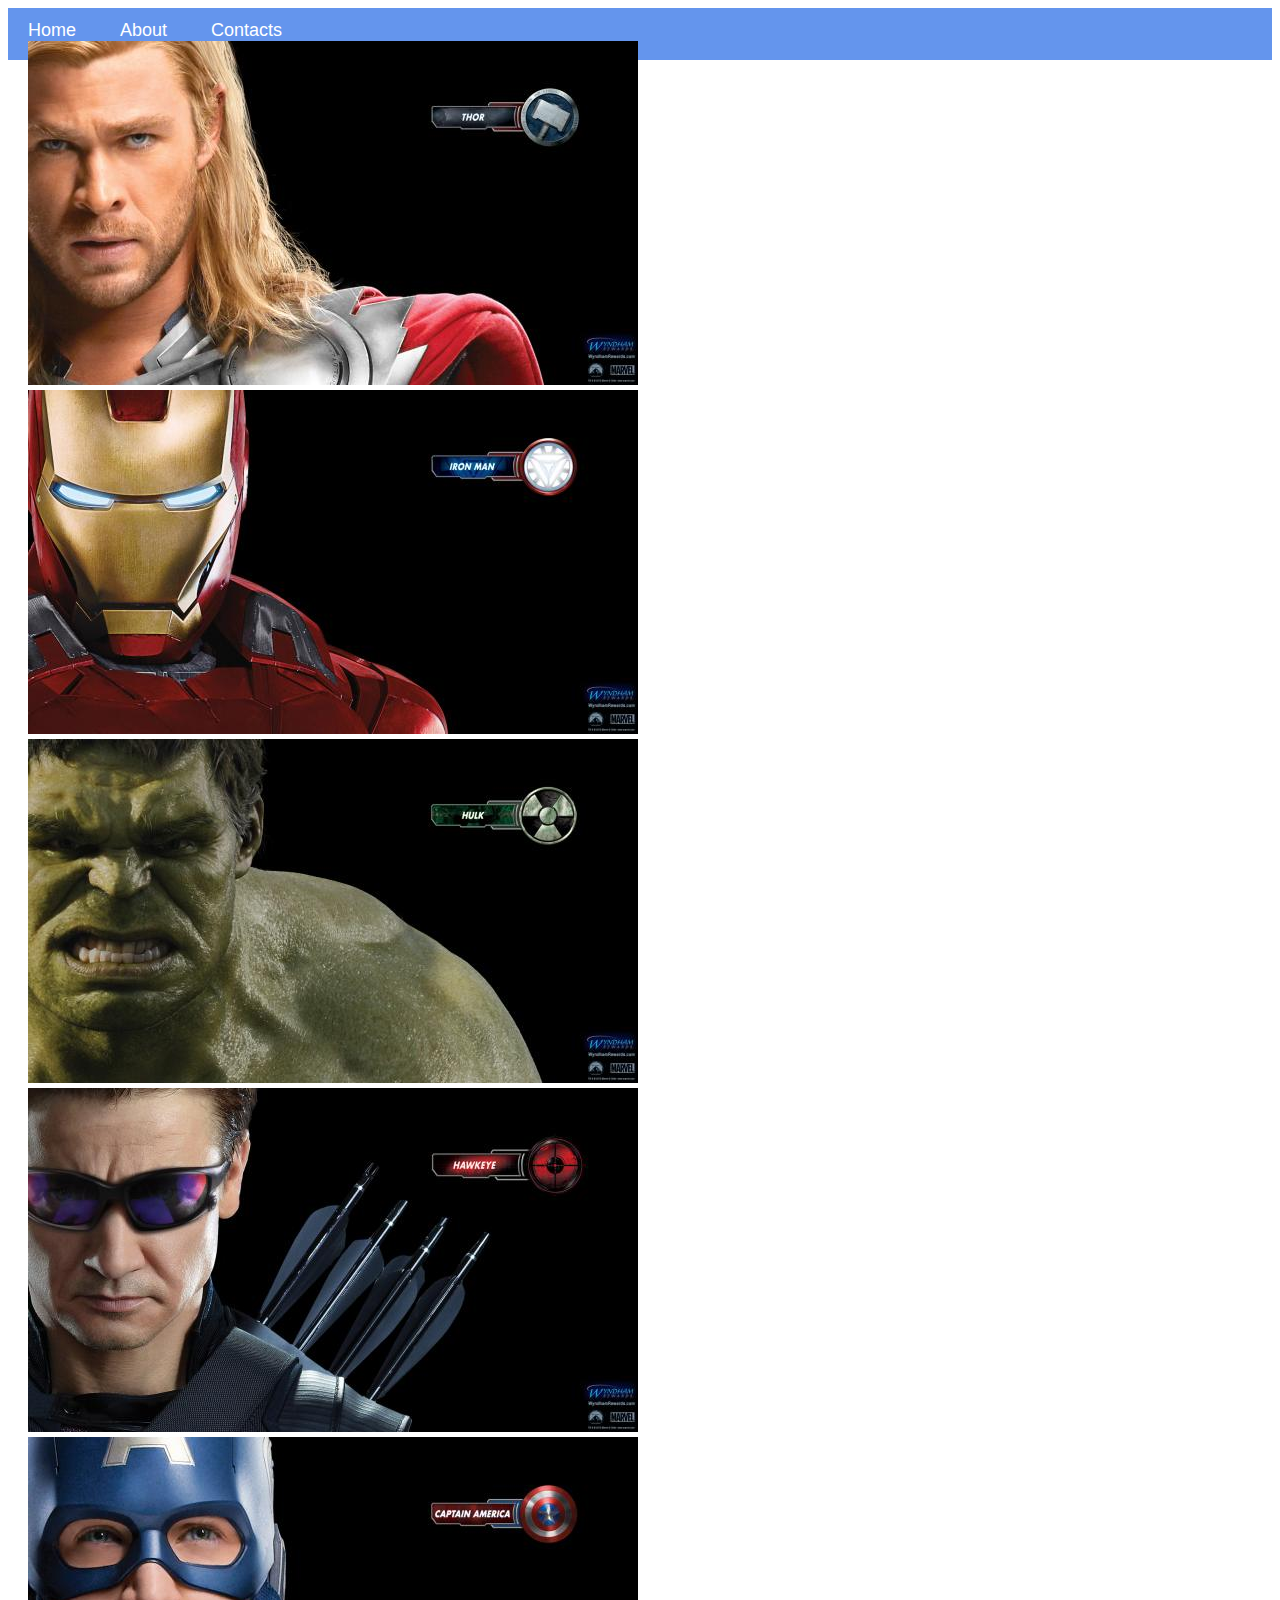
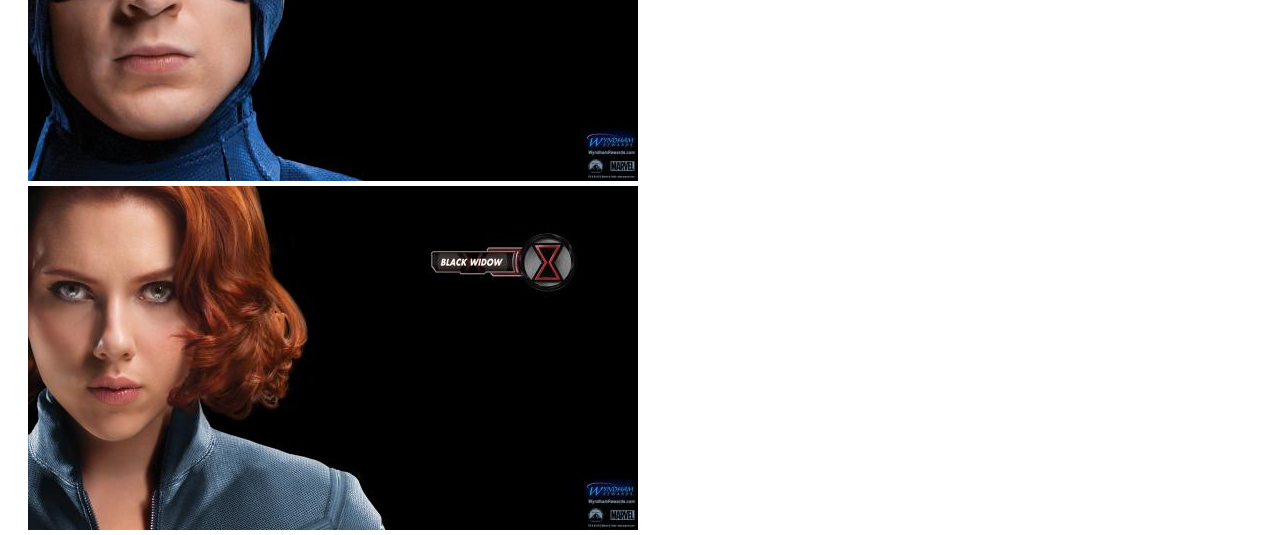
<file: index.html>
<!DOCTYPE html>
<html>
    <head>
        <link rel="stylesheet" href="style.css">
    </head>
    
    <body>
        <div id="menu"/>
             <a href="index.html">Home</a>
             <a href="about.html">About</a>
             <a href="contacts.html">Contacts</a>
        <div class="gallery">
            <a href="Avenger 1.html"><img src="images/avengers_01.jpg"></a>
            <a href="Avenger 2.html"><img src="images/avengers_02.jpg"></a>
            <a href="Avenger 3.html"><img src="images/avengers_03.jpg"></a>  
            <a href="Avenger 4.html"><img src="images/avengers_04.jpg"></a>
            <a href="Avenger 5.html"><img src="images/avengers_05.jpg"></a>
            <a href="Avenger 6.html"><img src="images/avengers_06.jpg"></a> 
    </div>
    
    </body>
</html>
</file>
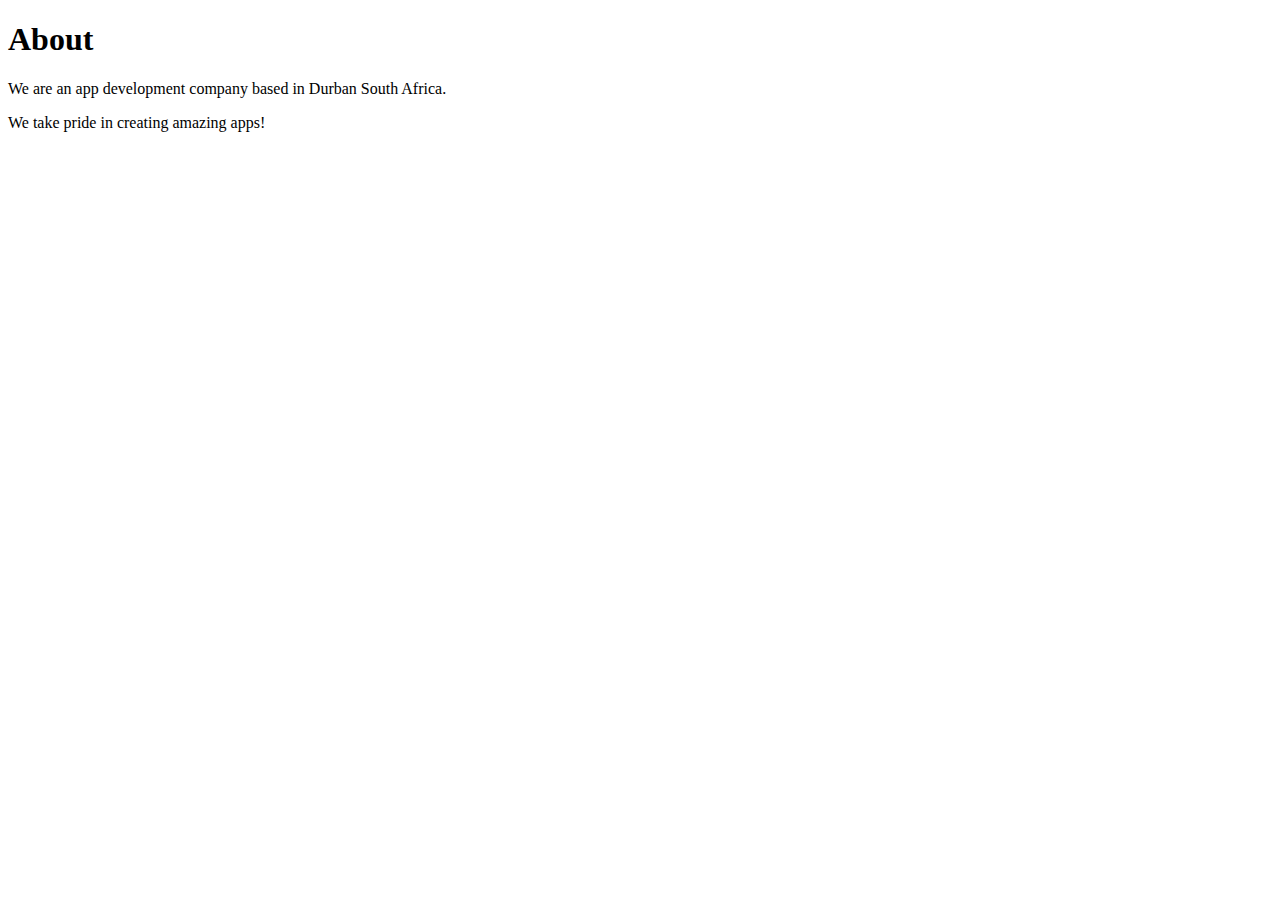
<file: about.html>
<!DOCTYPE html>
<html>
    <head>
        <link rel="stylesheet" href="style.css">
    </head>
    <body>
           <h1>About</h1>
        <p>We are an app development company based in Durban South Africa.</p>
        <p>We take pride in creating amazing apps!</p>

    </body>

    
</html>
</file>
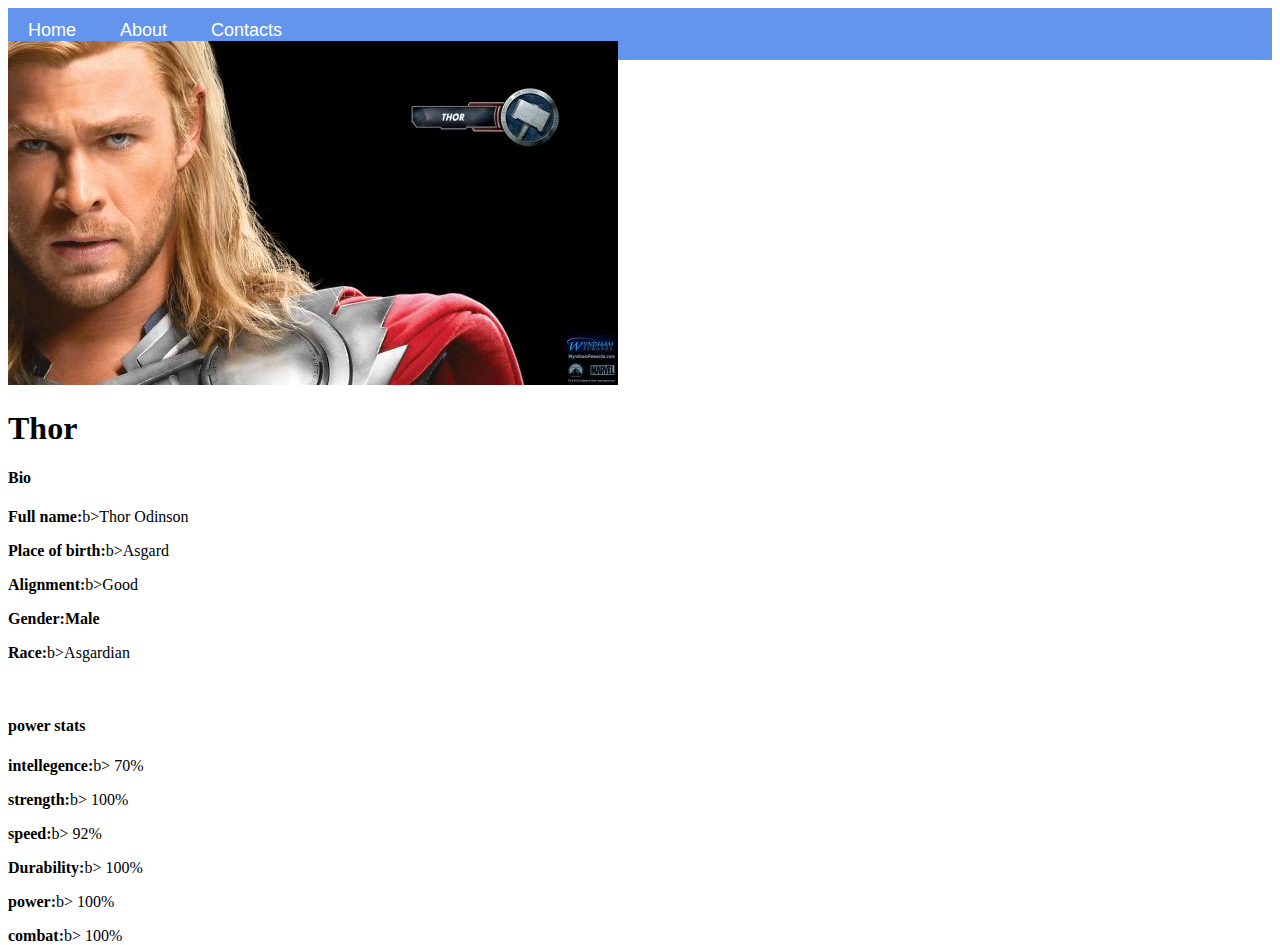
<file: Avenger 1.html>
<!DOCTYPE html>
<html>
    <head>
        <link rel="stylesheet" href="style.css">
    </head>
    <body>
    <div id="menu"/>
             <a href="index.html">Home</a>
             <a href="about.html">About</a>
             <a href="contacts.html">Contacts</a>
        <div class="gallery">
       <img src="images/avengers_01.jpg"/>
    </div>
        <h1>Thor</h1>
        <h4>Bio</h4>
        <p><b>Full name:</b>b>Thor Odinson</p>
        <p><b>Place of birth:</b>b>Asgard</p>
        <p><b>Alignment:</b>b>Good</p>
        <p><b>Gender:Male</b></p>
        <p><b>Race:</b>b>Asgardian</p>
        <br/>
        <h4>power stats</h4>
        <p><b>intellegence:</b>b> 70%</p>
        <p><b>strength:</b>b> 100%</p>
        <p><b>speed:</b>b> 92%</p>
        <P><b>Durability:</b>b> 100%</P>
        <p><b>power:</b>b> 100%</p>
        <p><b>combat:</b>b> 100%</p>
    </body>
</html>
</file>
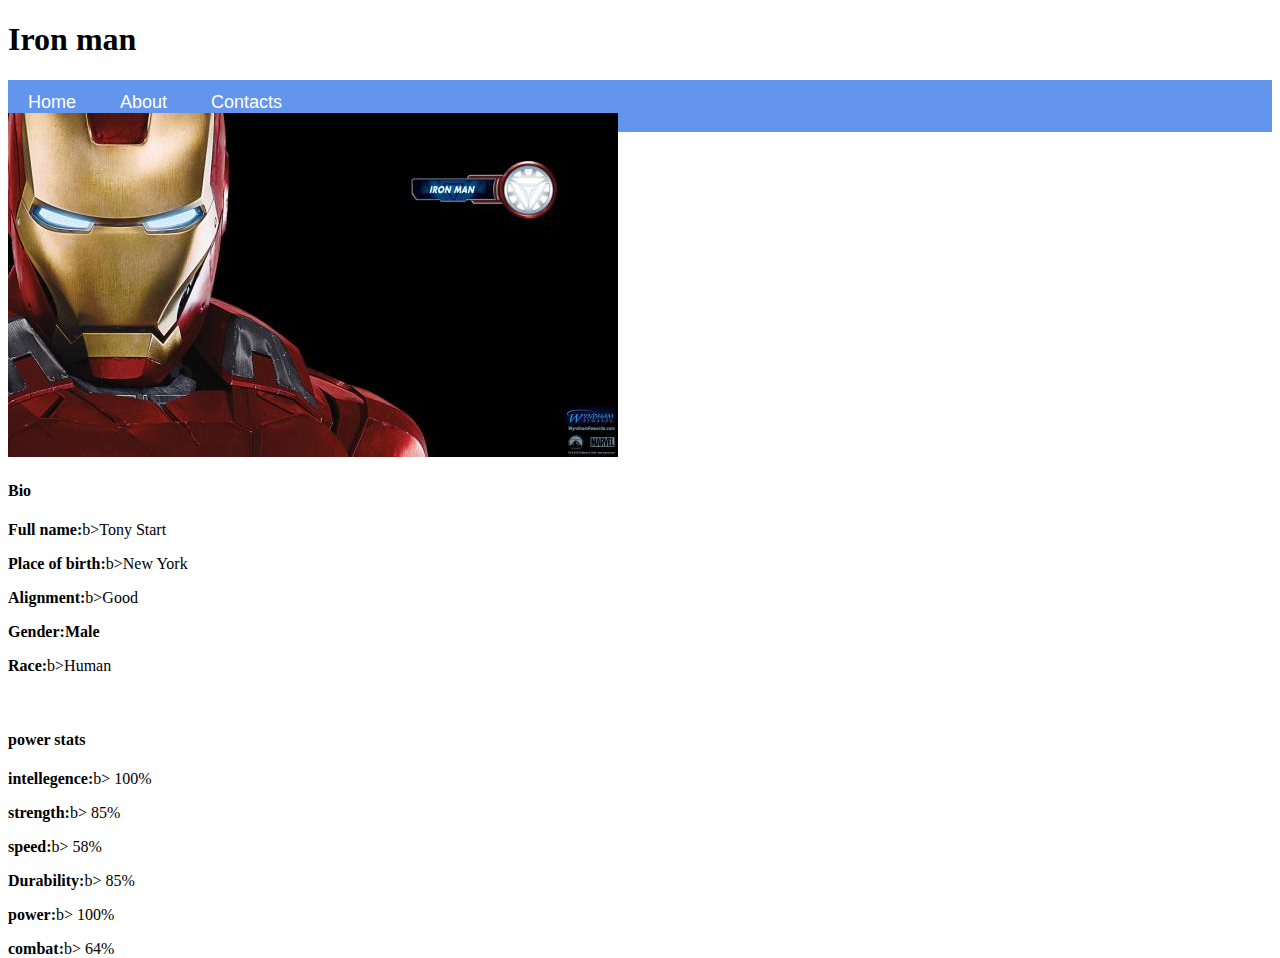
<file: Avenger 2.html>
<!DOCTYPE html>
<html>
    <head>
        <link rel="stylesheet" href="style.css">
    </head>
          <h1>Iron man</h1>
    <body>
        <div id="menu"/>
             <a href="index.html">Home</a>
             <a href="about.html">About</a>
             <a href="contacts.html">Contacts</a>
        
<div class="gallery">
    <img src="images/avengers_02.jpg">
   </div>
        <h4>Bio</h4>
        <p><b>Full name:</b>b>Tony Start</p>
        <p><b>Place of birth:</b>b>New York</p>
        <p><b>Alignment:</b>b>Good</p>
        <p><b>Gender:Male</b></p>
        <p><b>Race:</b>b>Human</p>
        <br/>
        <h4>power stats</h4>
        <p><b>intellegence:</b>b> 100%</p>
        <p><b>strength:</b>b> 85%</p>
        <p><b>speed:</b>b> 58%</p>
        <P><b>Durability:</b>b> 85%</P>
        <p><b>power:</b>b> 100%</p>
        <p><b>combat:</b>b> 64%</p>
    </body>

    
    
</html>
</file>
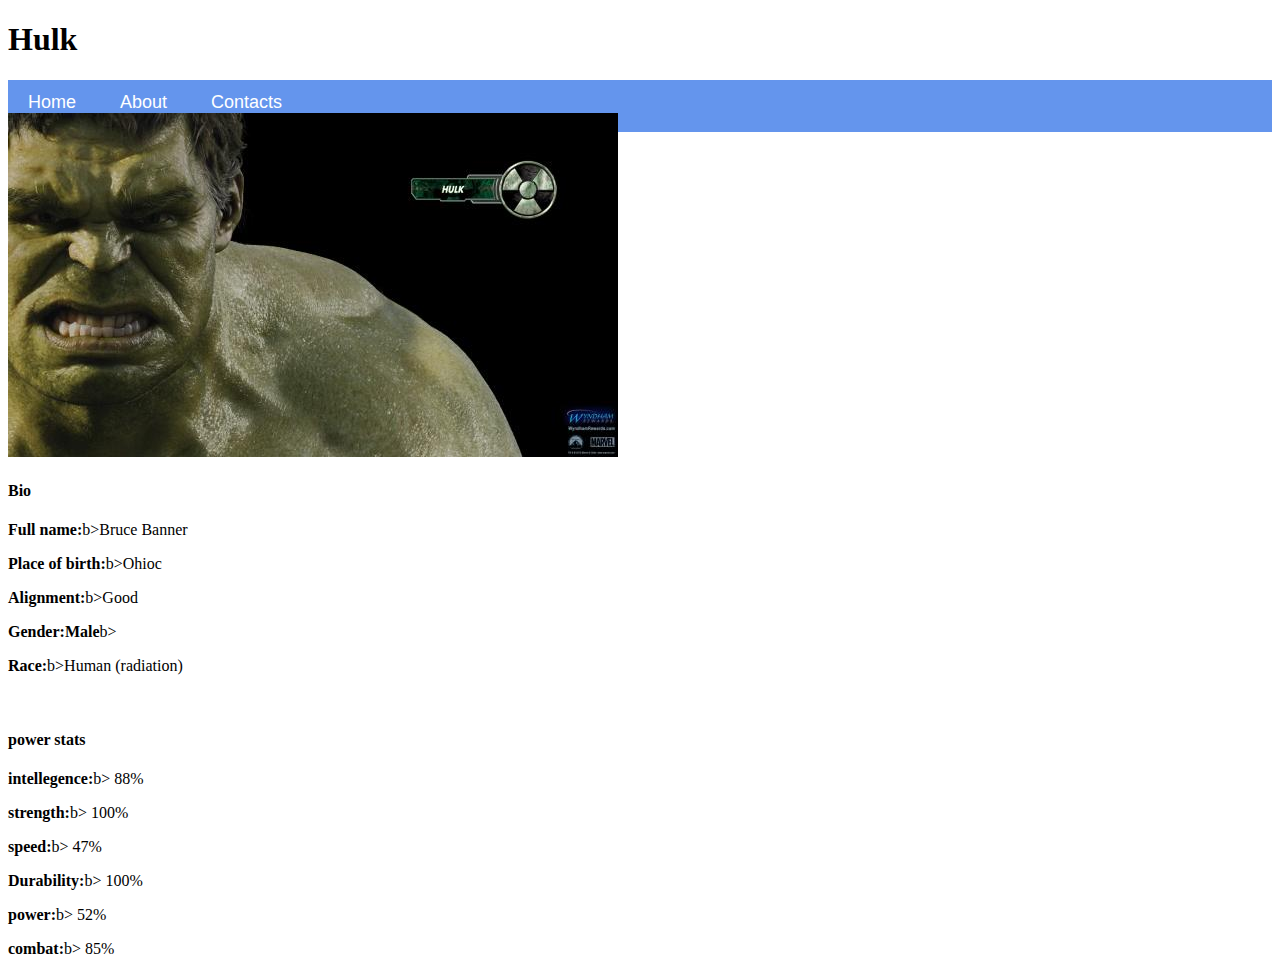
<file: Avenger 3.html>
<!DOCTYPE html>
<html>
    <head>
        <link rel="stylesheet" href="style.css">
    </head>
          <h1>Hulk</h1>
    <body>       
<div id="menu"/>
             <a href="index.html">Home</a>
             <a href="about.html">About</a>
             <a href="contacts.html">Contacts</a>
<div class="gallery">
    <img src="images/avengers_03.jpg">
   </div>
        <h4>Bio</h4>
        <p><b>Full name:</b>b>Bruce Banner</p>
        <p><b>Place of birth:</b>b>Ohioc</p>
        <p><b>Alignment:</b>b>Good</p>
        <p><b>Gender:Male</b>b></p>
        <p><b>Race:</b>b>Human (radiation)</p>
        <br/>
        <h4>power stats</h4>
        <p><b>intellegence:</b>b> 88%</p>
        <p><b>strength:</b>b> 100%</p>
        <p><b>speed:</b>b> 47%</p>
        <P><b>Durability:</b>b> 100%</P>
        <p><b>power:</b>b> 52%</p>
        <p><b>combat:</b>b> 85%</p>
    </body>

    
    
</html>
</file>
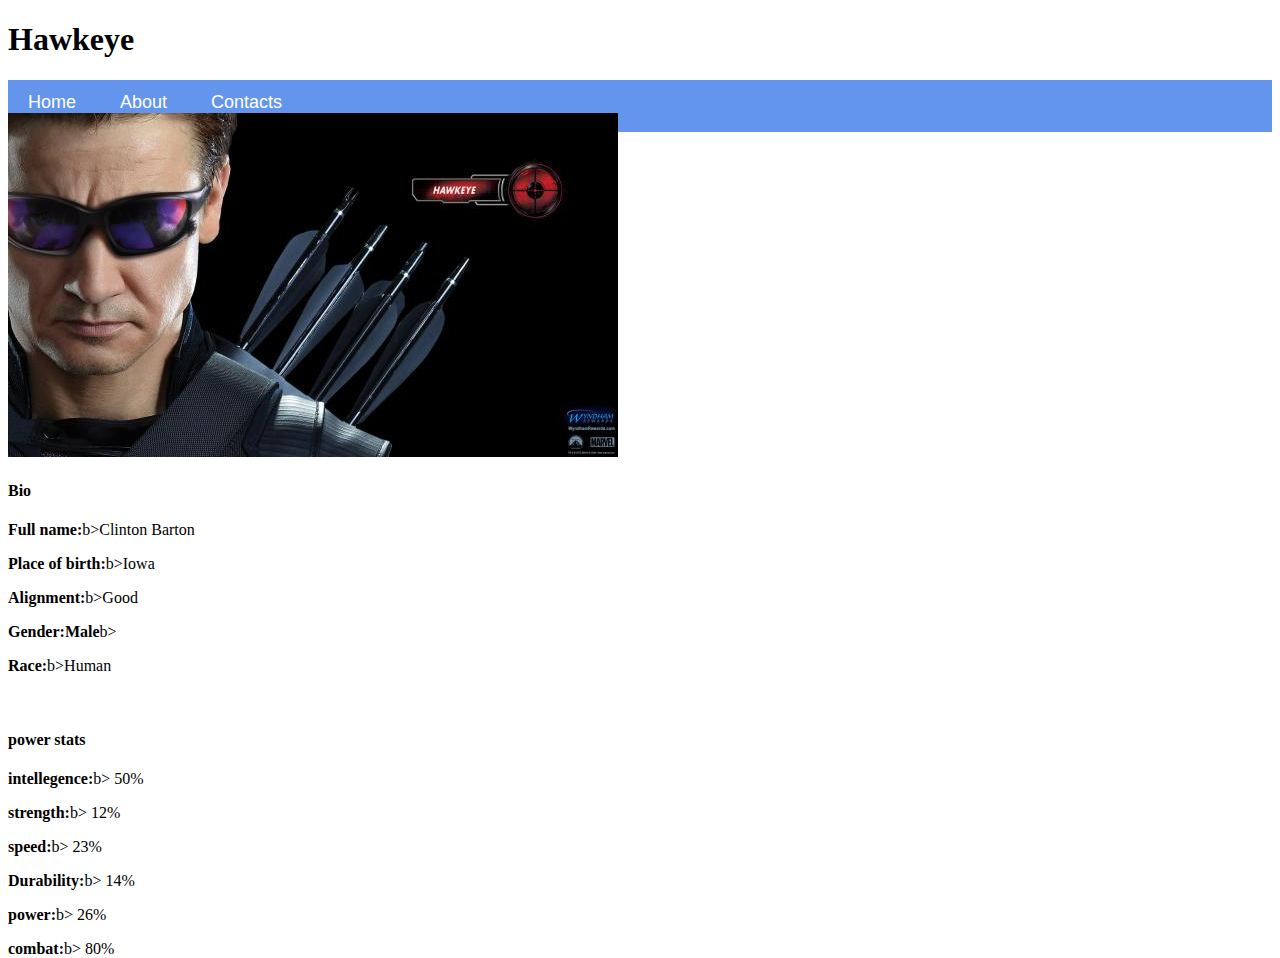
<file: Avenger 4.html>
<!DOCTYPE html>
<html>
    <head>
        <link rel="stylesheet" href="style.css">
    </head>
          <h1>Hawkeye</h1>
    <body>
        <div id="menu"/>
             <a href="index.html">Home</a>
             <a href="about.html">About</a>
             <a href="contacts.html">Contacts</a>
<div class="gallery">
    <img src="images/avengers_04.jpg">
   </div>
        <h4>Bio</h4>
        <p><b>Full name:</b>b>Clinton Barton</p>
        <p><b>Place of birth:</b>b>Iowa</p>
        <p><b>Alignment:</b>b>Good</p>
        <p><b>Gender:Male</b>b></p>
        <p><b>Race:</b>b>Human</p>
        <br/>
        <h4>power stats</h4>
        <p><b>intellegence:</b>b> 50%</p>
        <p><b>strength:</b>b> 12%</p>
        <p><b>speed:</b>b> 23%</p>
        <P><b>Durability:</b>b> 14%</P>
        <p><b>power:</b>b> 26%</p>
        <p><b>combat:</b>b> 80%</p>
    </body>

    
    
</html>
</file>
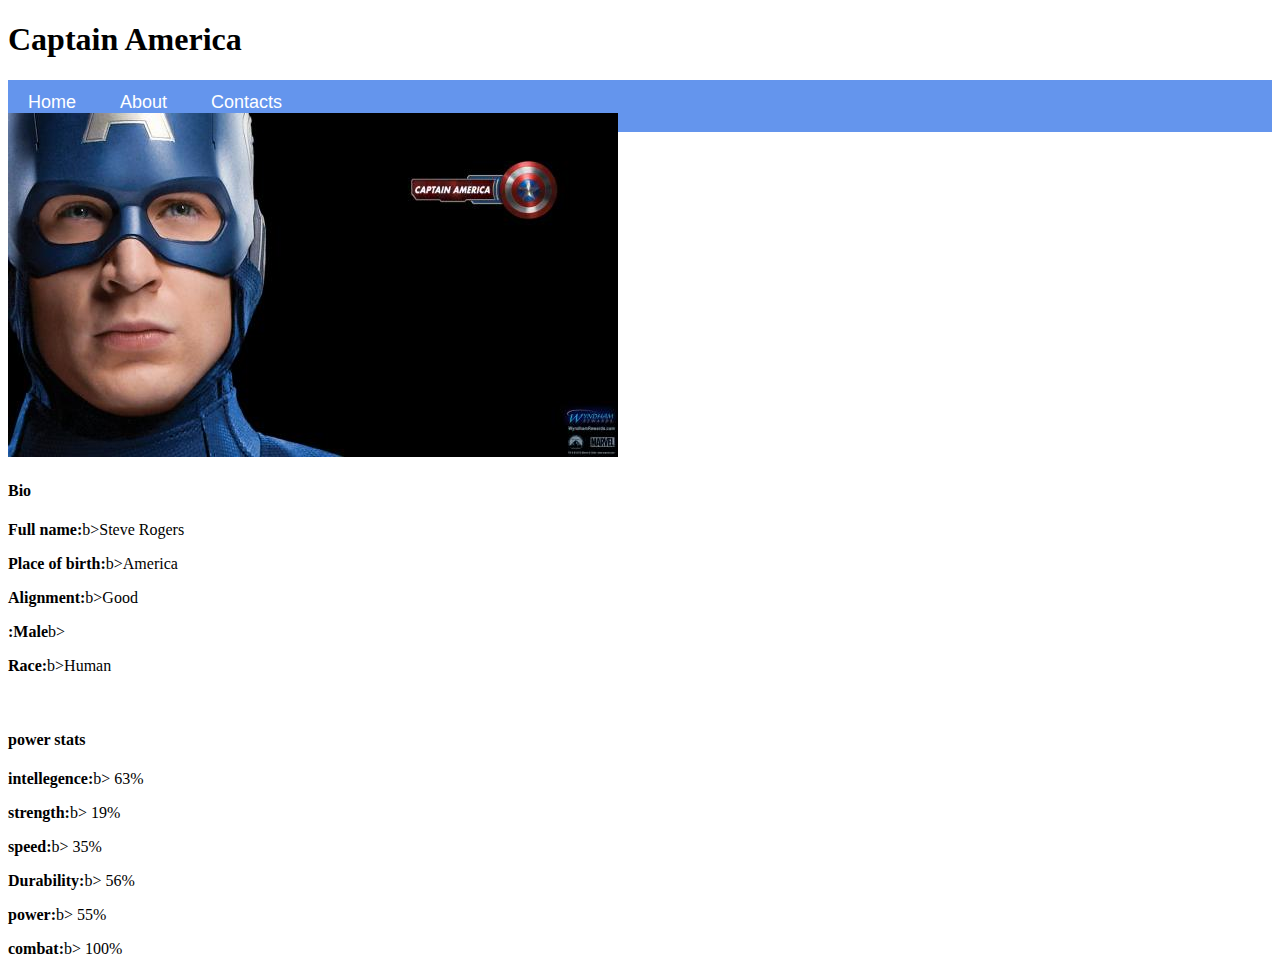
<file: Avenger 5.html>
<!DOCTYPE html>
<html>
    <head>
        <link rel="stylesheet" href="style.css">
    </head>
          <h1>Captain America</h1>
    <body>
        <div id="menu"/>
             <a href="index.html">Home</a>
             <a href="about.html">About</a>
             <a href="contacts.html">Contacts</a>
<div class="gallery">
    <img src="images/avengers_05.jpg">
   </div>
        <h4>Bio</h4>
        <p><b>Full name:</b>b>Steve Rogers</p>
        <p><b>Place of birth:</b>b>America</p>
        <p><b>Alignment:</b>b>Good</p>
        <p><b>:Male</b>b></p>
        <p><b>Race:</b>b>Human</p>
        <br/>
        <h4>power stats</h4>
        <p><b>intellegence:</b>b> 63%</p>
        <p><b>strength:</b>b> 19%</p>
        <p><b>speed:</b>b> 35%</p>
        <P><b>Durability:</b>b> 56%</P>
        <p><b>power:</b>b> 55%</p>
        <p><b>combat:</b>b> 100%</p>
    </body>

    
    
</html>
</file>
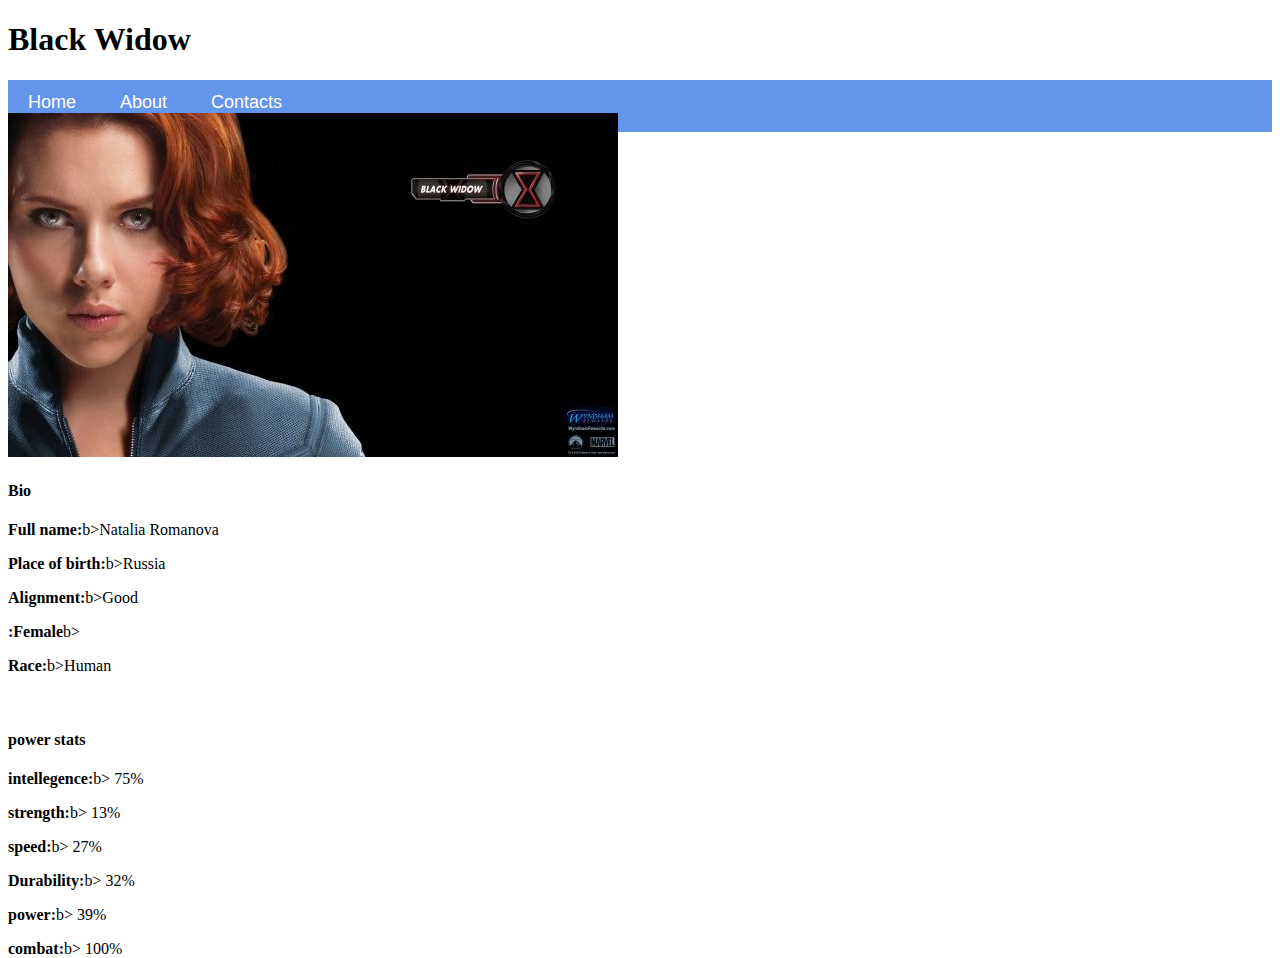
<file: Avenger 6.html>
<!DOCTYPE html>
<html>
    <head>
        <link rel="stylesheet" href="style.css">
    </head>
          <h1>Black Widow</h1>
    <body> <div id="menu"/>
             <a href="index.html">Home</a>
             <a href="about.html">About</a>
             <a href="contacts.html">Contacts</a>
        
<div class="gallery">
    <img src="images/avengers_06.jpg">
   </div>
        <h4>Bio</h4>
        <p><b>Full name:</b>b>Natalia Romanova</p>
        <p><b>Place of birth:</b>b>Russia</p>
        <p><b>Alignment:</b>b>Good</p>
        <p><b>:Female</b>b></p>
        <p><b>Race:</b>b>Human</p>
        <br/>
        <h4>power stats</h4>
        <p><b>intellegence:</b>b> 75%</p>
        <p><b>strength:</b>b> 13%</p>
        <p><b>speed:</b>b> 27%</p>
        <P><b>Durability:</b>b> 32%</P>
        <p><b>power:</b>b> 39%</p>
        <p><b>combat:</b>b> 100%</p>
    </body>

    
    
</html>
</file>
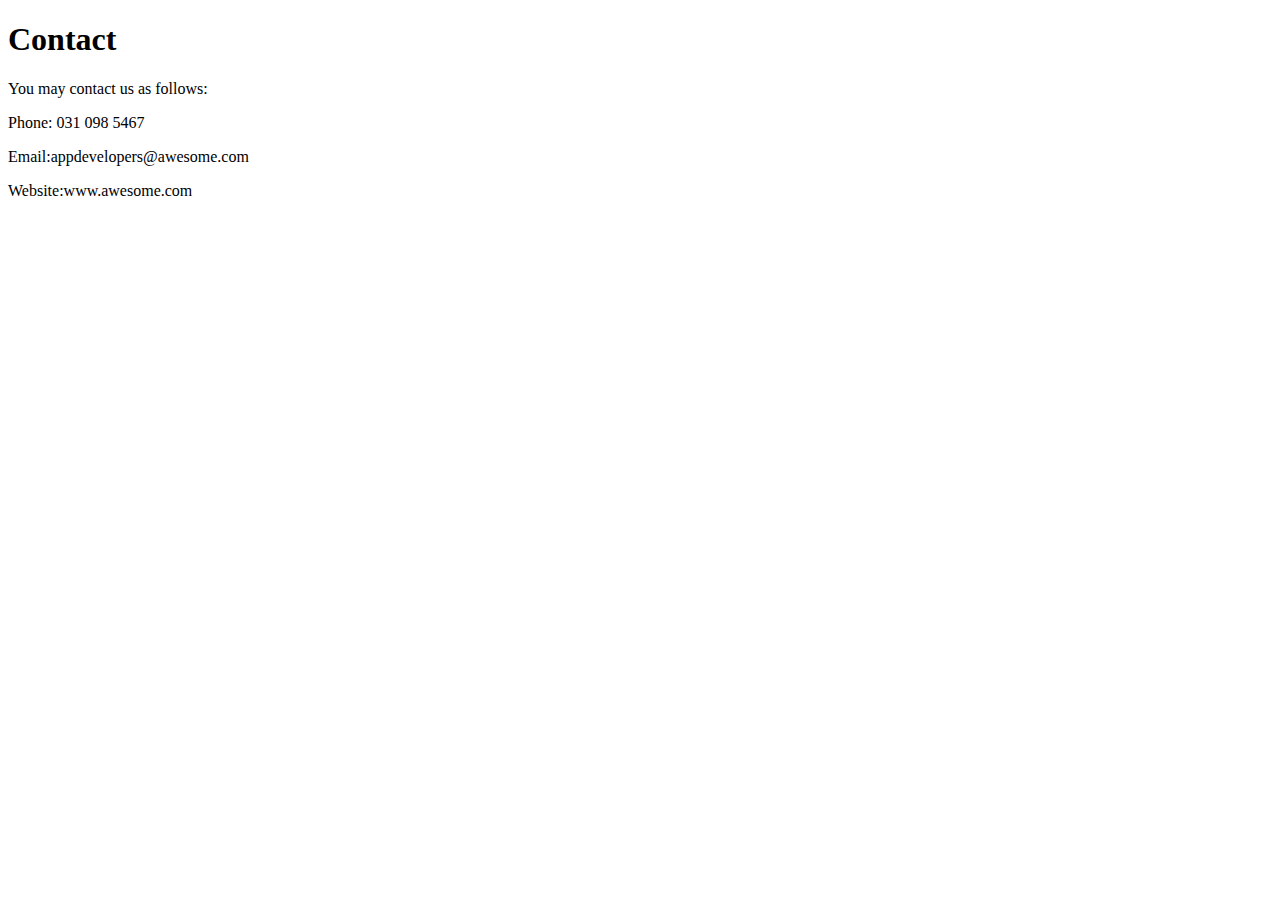
<file: contacts.html>
<!DOCTYPE html>
<html>
    <head>
        <link rel="stylesheet" href="style.css">
    </head>
    <body>
           <h1>Contact</h1>
        <p>You may contact us as follows:</p>
        <p>Phone: 031 098 5467</p>
        <p>Email:appdevelopers@awesome.com</p>
        <p>Website:www.awesome.com</p>

    </body>

    
</html>
</file>
<file: style.css>
.gallery image {
    width: 100%;
}
#menu {
    width:100%;
    height:40px;
    background-color: cornflowerblue;
    padding-top: 12px;
    
    
}


#menu a{
    color:white;
    font-family: helvatica,sans-serif;
    font-size:18px;
    text-decoration: none;
    font-weight: 800px;
    
    
    
    padding-left: 20px;
    padding-right: 20px;
    
}


#menu a:hover{
    color:#5077bd;
    
}
</file>
